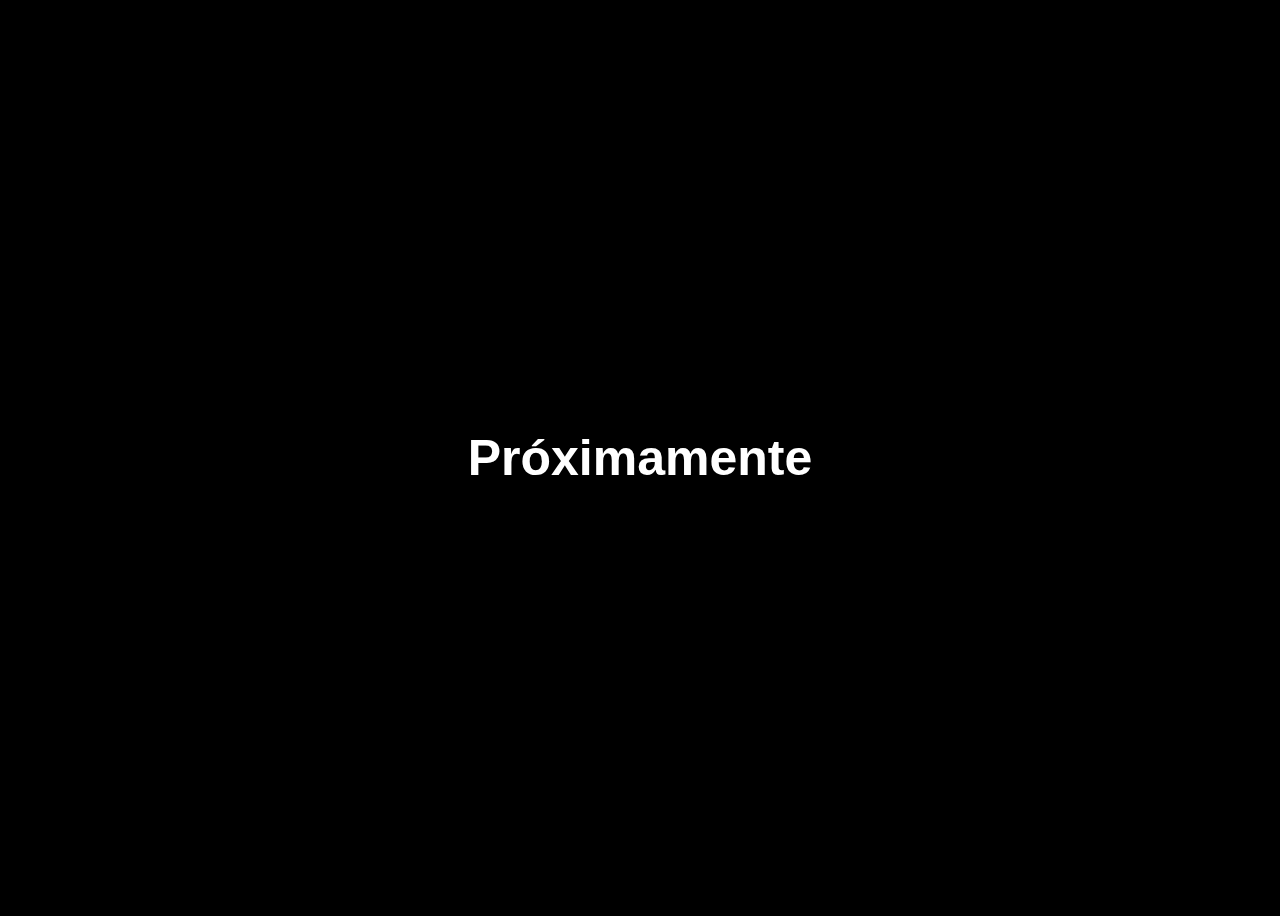
<file: docs/index.html>
<!DOCTYPE html>
<html lang="es">
<head>
    <meta charset="UTF-8">
    <meta name="viewport" content="width=device-width, initial-scale=1.0">
    <title>Dorrego</title>
    <style>
        body {
            background-color: black;
            color: white;
            font-family: sans-serif;
            text-align: center;
            display: flex;
            justify-content: center;
            align-items: center;
            min-height: 100vh;
        }

        h1 {
            font-size: 50px;
        }
    </style>
</head>
<body>
    <h1>Próximamente</h1>
</body>
</html>
</file>
